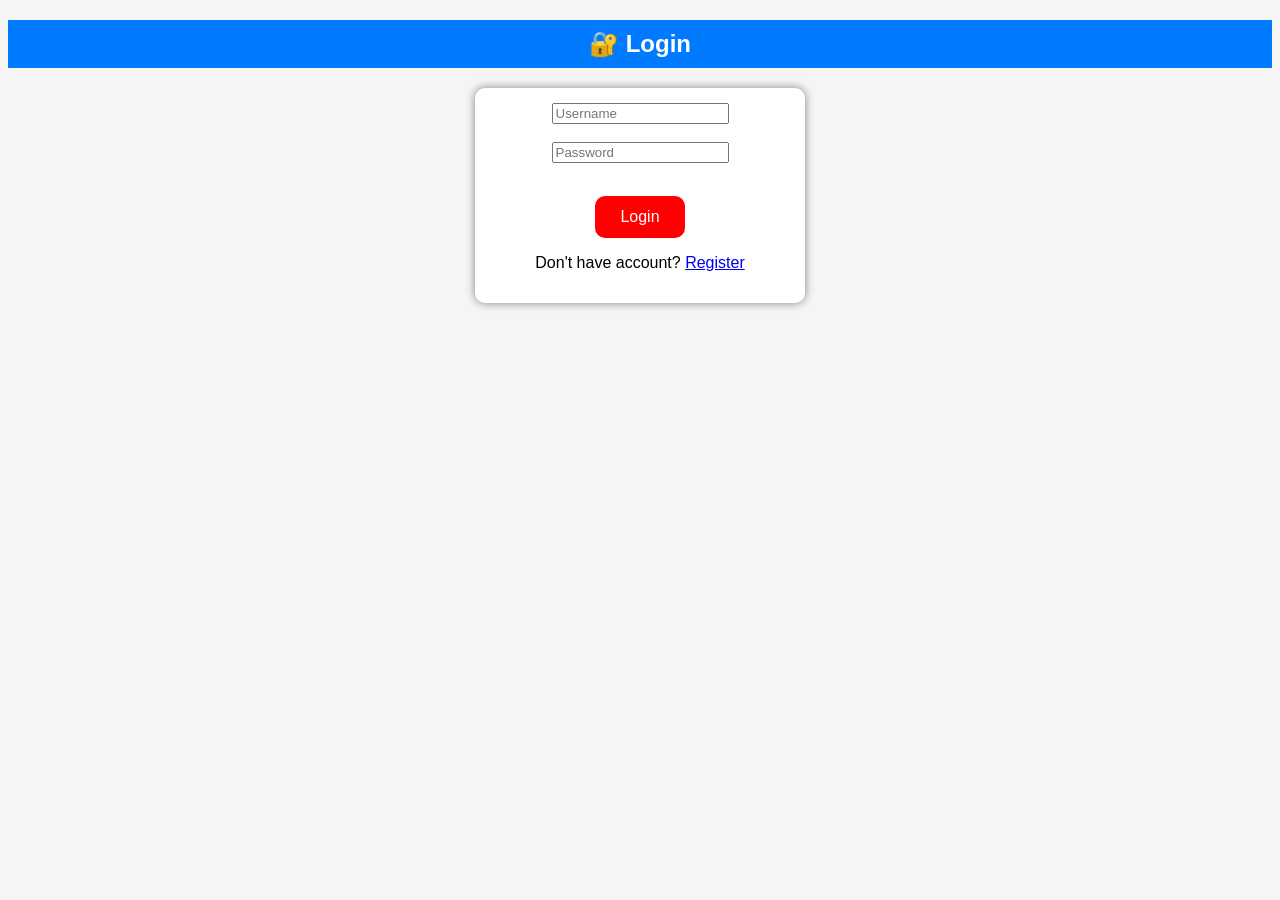
<file: Tourist safety/login.html>
<!DOCTYPE html>
<html>
<head>
    <title>Login</title>
    <link rel="stylesheet" href="style.css">
</head>
<body>

<h2>🔐 Login</h2>

<div class="info">
    <input type="text" id="loginUser" placeholder="Username"><br><br>
    <input type="password" id="loginPass" placeholder="Password"><br><br>
    <button onclick="login()">Login</button>
    <p>Don't have account? <a href="register.html">Register</a></p>
</div>

<script src="auth.js"></script>

</body>
</html>
</file>
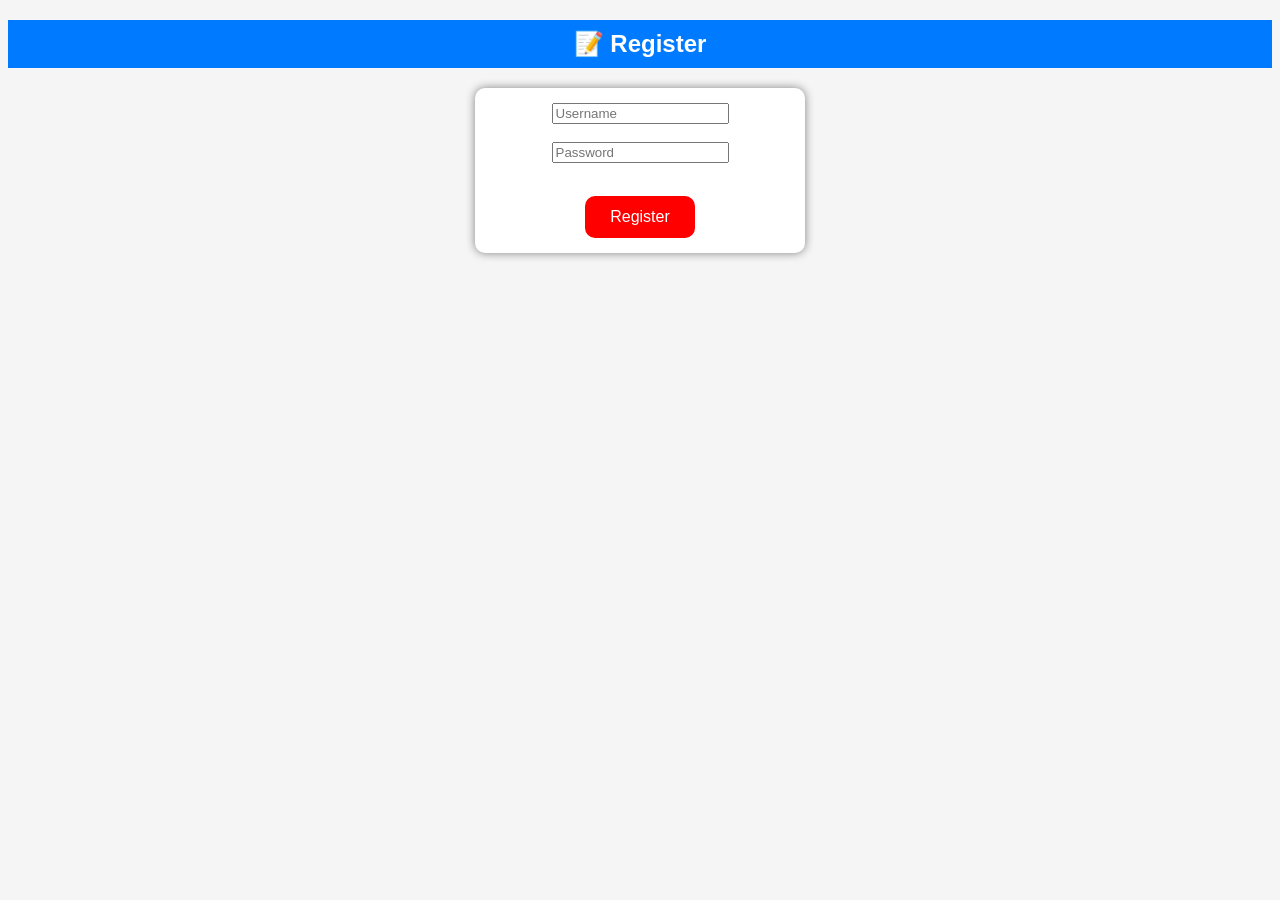
<file: Tourist safety/register.html>
<!DOCTYPE html>
<html>
<head>
    <title>Register</title>
    <link rel="stylesheet" href="style.css">
</head>
<body>

<h2>📝 Register</h2>

<div class="info">
    <input type="text" id="regUser" placeholder="Username"><br><br>
    <input type="password" id="regPass" placeholder="Password"><br><br>
    <button onclick="register()">Register</button>
</div>

<script src="auth.js"></script>

</body>
</html>
</file>
<file: Tourist safety/style.css>
body {
    font-family: Arial;
    text-align: center;
    background: #f5f5f5;
}

h1, h2 {
    background: #007bff;
    color: white;
    padding: 10px;
}

#map {
    height: 400px;
    width: 90%;
    margin: 20px auto;
    border-radius: 10px;
}

.info {
    background: white;
    padding: 15px;
    width: 300px;
    margin: auto;
    border-radius: 10px;
    box-shadow: 0 0 10px gray;
}

#status {
    margin-top: 10px;
    font-weight: bold;
}

button {
    margin-top: 15px;
    padding: 12px 25px;
    font-size: 16px;
    background: red;
    color: white;
    border: none;
    border-radius: 10px;
    cursor: pointer;
}

button:hover {
    background: darkred;
}
</file>
